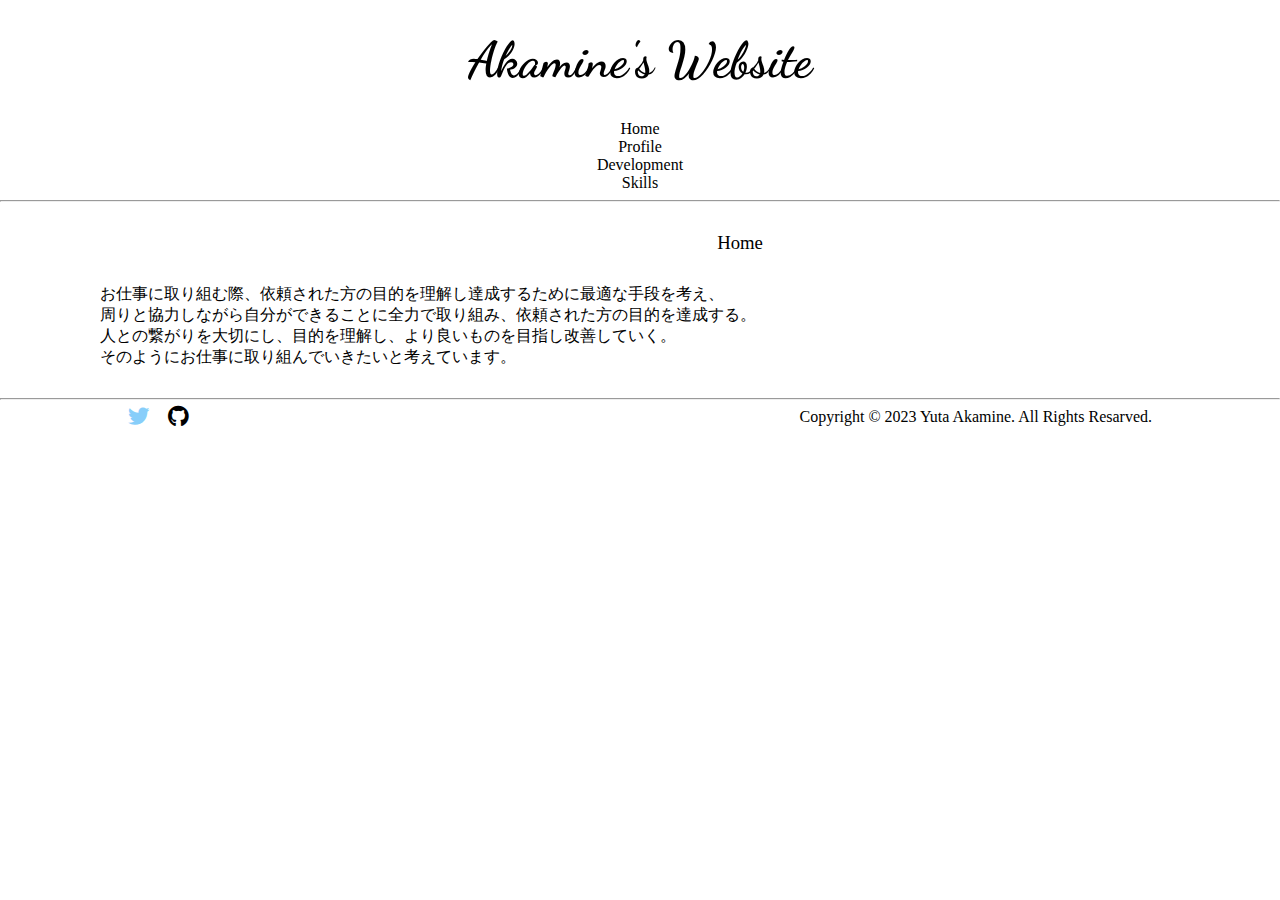
<file: index.html>
<!DOCTYPE html>
<html lang="ja">
<head>
  <meta charset="UTF-8">
  <meta http-equiv="X-UA-Compatible" content="IE=edge">
  <meta name="viewport" content="width=device-width, initial-scale=1.0">
  <meta name="description" content="yuta-akamineのポートフォリオWebサイトです。制作物をまとめています。">
  <meta name="keywords" content="赤嶺, 佑太, akamine, yuta">

	<!-- OGPの記述 -->
	<meta property="og:locale" content="ja_JP" />
  <meta property="og:type" content="website" />
  <meta property="og:title" content="Akamine's Portfolio Website" />
  <meta property="og:description" content="赤嶺佑太のポートフォリオWebサイトです。制作物をまとめています。" />
  <meta property="og:url" content="https://resplendent-strudel-269adc.netlify.app/" />
  <meta property="og:site_name" content="Akamine's Portfolio Website" />
  <meta property="og:image" content="images/profile.png" />

  <title>Akamine's Portfolio Website</title>
  <!-- Bootstrapを適用。最新バージョンは https://getbootstrap.jp/ 参照 -->
  <link href="https://cdn.jsdelivr.net/npm/bootstrap@5.0.2/dist/css/bootstrap.min.css" rel="stylesheet" integrity="sha384-EVSTQN3/azprG1Anm3QDgpJLIm9Nao0Yz1ztcQTwFspd3yD65VohhpuuCOmLASjC" crossorigin="anonymous">

  <!-- Webアイコン(Font Awesome)読込み -->
  <link href="https://use.fontawesome.com/releases/v5.15.1/css/all.css" rel="stylesheet">
  <link rel="stylesheet" href="css/style.css">
  <link rel="shortcut icon" href="images/profile.png">
</head>

<body>
  <!-- Bootstrapの機能で画面全体の幅を狭めて、中央に寄せる効果が発生 -->
  <div class ="container">

    <header>

      <nav>
        
        <div class="row">

          <h1 class="maintitle nounderline topspace bottomspace">
            <a href="." class="">Akamine's Website</a>
          </h1>

          <div class="col-sm-3">
            <a href=".">Home</a>
          </div>

          <div class="col-sm-3">
            <a href="profile.html">Profile</a>
          </div>

          <div class="col-sm-3">
            <a href="development.html">Development</a>
          </div>

          <div class="col-sm-3">
            <a href="skills.html">Skills</a>
          </div>

          <!-- <div class="col-sm-6"><a href="contact.php">CONTACT</a></div> -->

        </div>  <!-- <div class="row"> -->

      </nav>

    </header>

    <hr  class="bottomspace">

    <div class="wrapper">

      <main>

        <section>

          <div class="row">

            <!-- h2タグに変更したほうがいい？ -->
            <h3 class="subtitle bottomspace col-sm-2">Home</h2>

          </div>  <!-- <div class="row"> -->

          <p class="txtBox">
            お仕事に取り組む際、依頼された方の目的を理解し達成するために最適な手段を考え、
            <br>
            周りと協力しながら自分ができることに全力で取り組み、依頼された方の目的を達成する。
            <br>
            人との繋がりを大切にし、目的を理解し、より良いものを目指し改善していく。
            <br>
            そのようにお仕事に取り組んでいきたいと考えています。
          </p>

        </section>

      </main>

    </div>  <!-- <div class="wrapper"> -->

    <hr  class="topspace">

    <footer>

      <div class="footeritems">
        
        <div>
          <a href="https://twitter.com/piyo_engineer" class="fab fa-twitter fa-lg"></a>
          <a class="fab fa-github fa-lg" href="https://github.com/yuta-akamine"></a>
          <p style="margin: 0 auto;">Copyright &copy; 2023 Yuta Akamine. All Rights Resarved.</p>
          <!-- <a href="">お問い合わせ・ご要望はこちら</a> -->
        </div>
        
        <!-- <div class="footericon"> -->

        <!-- </div> -->
        


      </div>
        
    </footer>

  </div>  <!-- class="container" -->

<!-- Option 1: Bootstrap Bundle with Popper -->
<script src="https://cdn.jsdelivr.net/npm/bootstrap@5.0.2/dist/js/bootstrap.bundle.min.js" integrity="sha384-MrcW6ZMFYlzcLA8Nl+NtUVF0sA7MsXsP1UyJoMp4YLEuNSfAP+JcXn/tWtIaxVXM" crossorigin="anonymous"></script>


</body>

</html>
</file>
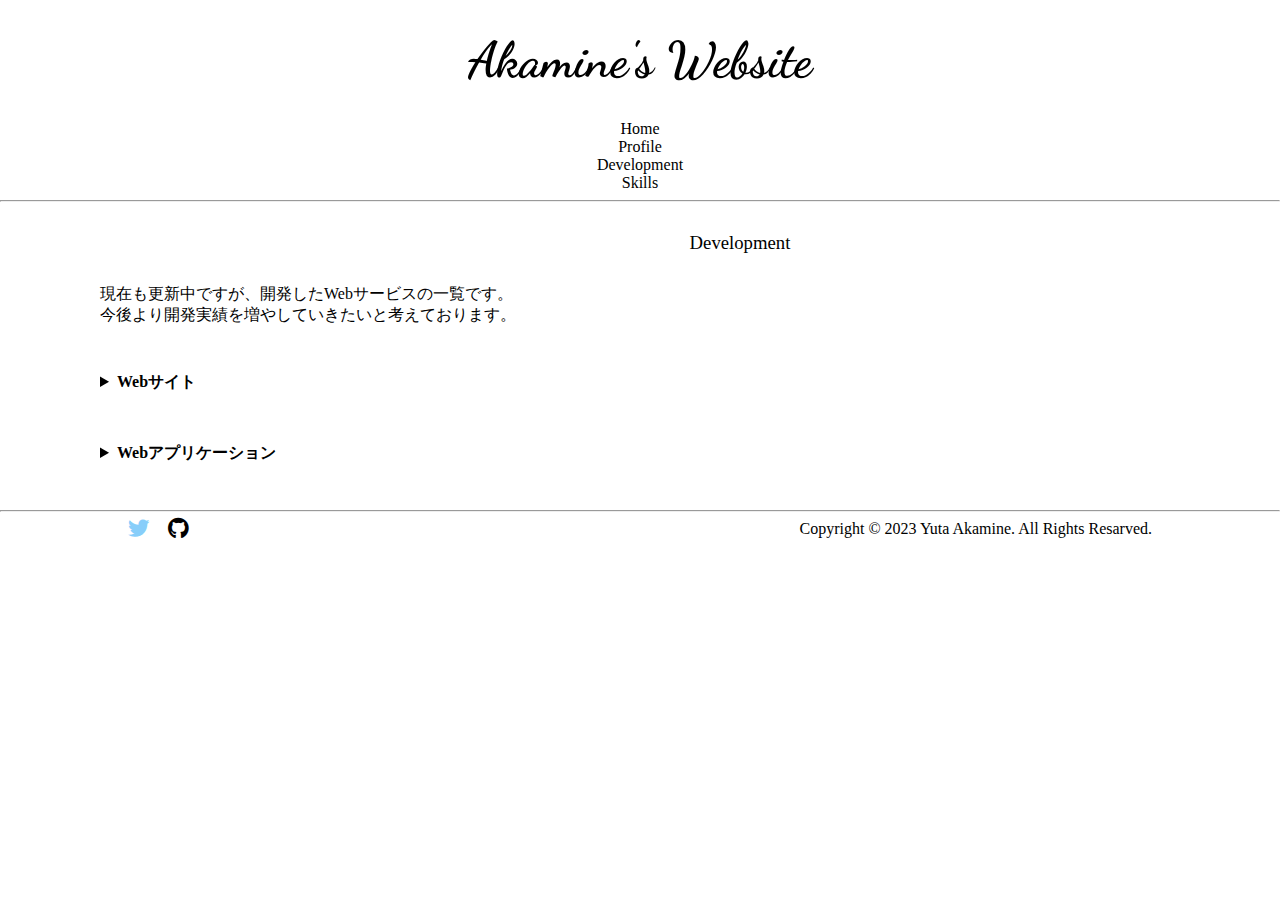
<file: development.html>
<!DOCTYPE html>
<html lang="ja">
<head>
  <meta charset="UTF-8">
  <meta http-equiv="X-UA-Compatible" content="IE=edge">
  <meta name="viewport" content="width=device-width, initial-scale=1.0">
  <meta name="description" content="yuta-akamineのポートフォリオWebサイトです。制作物をまとめています。">
  <meta name="keywords" content="赤嶺, 佑太, akamine, yuta">
  <title>Akamine's Portfolio Website</title>
  <!-- Bootstrapを適用。最新バージョンは https://getbootstrap.jp/ 参照 -->
  <link href="https://cdn.jsdelivr.net/npm/bootstrap@5.0.2/dist/css/bootstrap.min.css" rel="stylesheet" integrity="sha384-EVSTQN3/azprG1Anm3QDgpJLIm9Nao0Yz1ztcQTwFspd3yD65VohhpuuCOmLASjC" crossorigin="anonymous">

  <!-- Webアイコン(Font Awesome)読込み -->
  <link href="https://use.fontawesome.com/releases/v5.15.1/css/all.css" rel="stylesheet">
  <link rel="stylesheet" href="css/style.css">
  <link rel="shortcut icon" href="images/profile.png">
</head>

<body>
  <!-- Bootstrapの機能で画面全体の幅を狭めて、中央に寄せる効果が発生 -->
  <div class ="container">

    <header>

      <nav>
        
        <div class="row">

          <h1 class="maintitle nounderline topspace bottomspace">
            <a href="." class="">Akamine's Website</a>
          </h1>

          <div class="col-sm-3">
            <a href=".">Home</a>
          </div>

          <div class="col-sm-3">
            <a href="profile.html">Profile</a>
          </div>

          <div class="col-sm-3">
            <a href="development.html">Development</a>
          </div>

          <div class="col-sm-3">
            <a href="skills.html">Skills</a>
          </div>

          <!-- <div class="col-sm-6"><a href="contact.php">CONTACT</a></div> -->

        </div>  <!-- <div class="row"> -->

      </nav>

    </header>

    <hr  class="bottomspace">

    <div class="wrapper">

      <main>

        <section>

          <div class="row">

            <h3 class="subtitle bottomspace col-sm-2">Development</h3>

          </div>  <!-- <div class="row"> -->

          <p class="txtBox bottomspace">
            現在も更新中ですが、開発したWebサービスの一覧です。<br>
            今後より開発実績を増やしていきたいと考えております。
          </p>


          <details>

            <summary>
              <p class="toguru">Webサイト</p>
            </summary>
            <dt class="developbox">Portfolioサイト：</dt>
            <dd>
              <a href="https://portfolio-website-nextjs-f1yojhgn5-yuta-akamine.vercel.app/" target=_blank>https://portfolio-website-nextjs-f1yojhgn5-yuta-akamine.vercel.app/</a><br>
            <dt class="developbox">利用言語：</dt>
            <dd>HTML、CSS、Mui、JavaScript、React</dd>
            <p class="bottomspace">本サイトをNext.js環境にてReactを利用しコーディング中です。</p>

          </details>

          <br>
          
          <details>
            <summary>
              <p class="toguru">Webアプリケーション</p>
              <!-- <h4 class="toguru">Webアプリケーション</h4> -->
            </summary>
            <dt class="developbox">コスパアプリ：</dt>
            <dd>
              <a href="https://thawing-ridge-19896.herokuapp.com/" target=_blank>https://thawing-ridge-19896.herokuapp.com/</a><br>
            <dt class="developbox">利用言語：</dt>
            <dd>HTML、CSS、Bootstrap、JavaScript、PHP</dd>
            <p>保険や車代など年間あたりの購入単価や、日用品や食品の購入単価などの計算サイトです。</p>
            <p>エスケープ処理を実装しております。</p>

          </details>

        </section>
        
      </main>

    </div>  <!-- <div class="wrapper"> -->

    <hr  class="topspace">

    <footer>

      <div class="footeritems">
        
        <div>
          <a href="https://twitter.com/piyo_engineer" class="fab fa-twitter fa-lg"></a>
          <a class="fab fa-github fa-lg" href="https://github.com/yuta-akamine"></a>
          <p style="margin: 0 auto;">Copyright &copy; 2023 Yuta Akamine. All Rights Resarved.</p>
          <!-- <a href="">お問い合わせ・ご要望はこちら</a> -->
        </div>
        
        <!-- <div class="footericon"> -->

        <!-- </div> -->
        


      </div>
        
    </footer>

  </div>  <!-- class="container" -->

  <!-- Option 1: Bootstrap Bundle with Popper -->
  <script src="https://cdn.jsdelivr.net/npm/bootstrap@5.0.2/dist/js/bootstrap.bundle.min.js" integrity="sha384-MrcW6ZMFYlzcLA8Nl+NtUVF0sA7MsXsP1UyJoMp4YLEuNSfAP+JcXn/tWtIaxVXM" crossorigin="anonymous"></script>


</body>

</html>
</file>
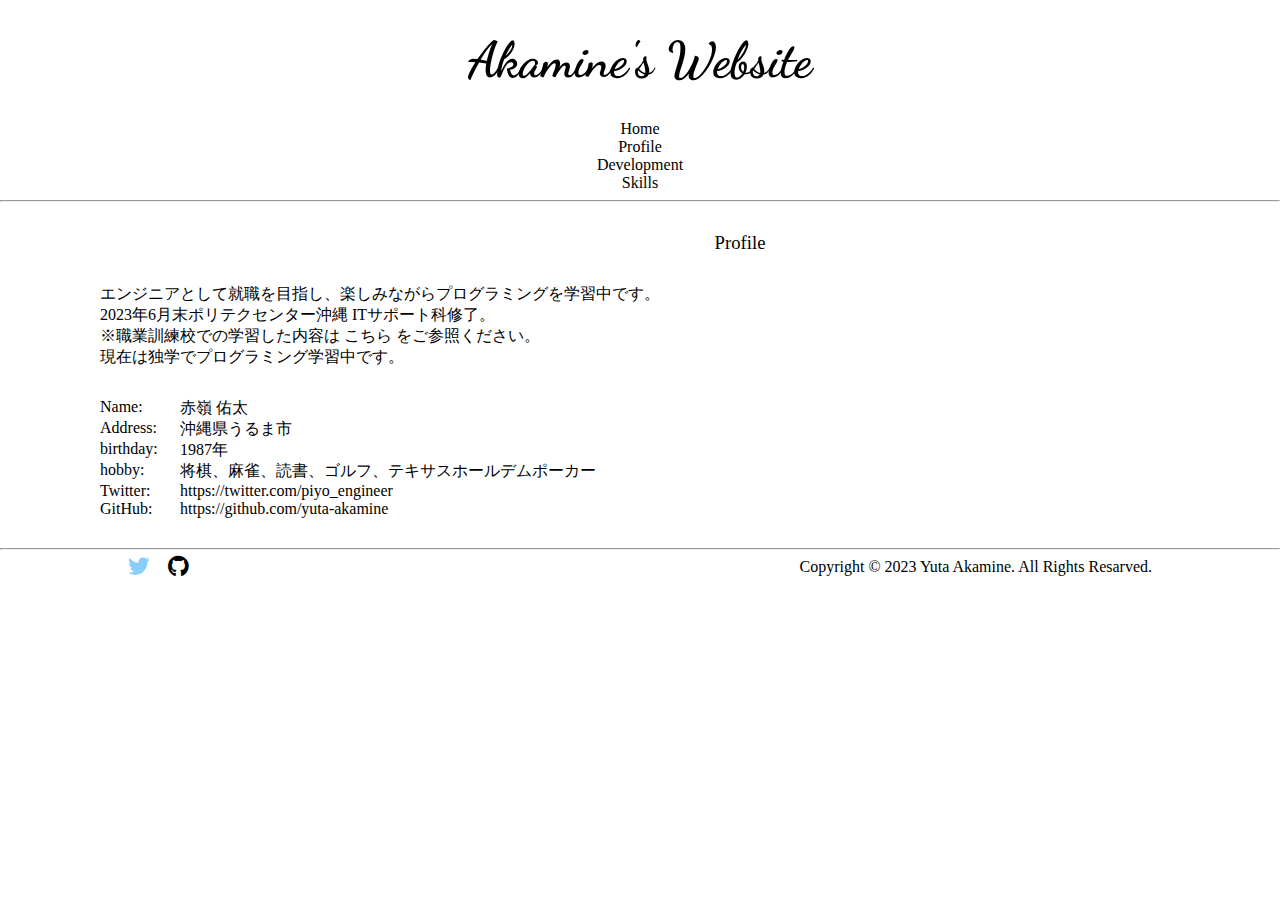
<file: profile.html>
<!DOCTYPE html>
<html lang="ja">
<head>
  <meta charset="UTF-8">
  <meta http-equiv="X-UA-Compatible" content="IE=edge">
  <meta name="viewport" content="width=device-width, initial-scale=1.0">
  <meta name="description" content="yuta-akamineのポートフォリオWebサイトです。制作物をまとめています。">
  <meta name="keywords" content="赤嶺, 佑太, akamine, yuta">
  <title>Akamine's Portfolio Website</title>
  <!-- Bootstrapを適用。最新バージョンは https://getbootstrap.jp/ 参照 -->
  <link href="https://cdn.jsdelivr.net/npm/bootstrap@5.0.2/dist/css/bootstrap.min.css" rel="stylesheet" integrity="sha384-EVSTQN3/azprG1Anm3QDgpJLIm9Nao0Yz1ztcQTwFspd3yD65VohhpuuCOmLASjC" crossorigin="anonymous">

  <!-- Webアイコン(Font Awesome)読込み -->
  <link href="https://use.fontawesome.com/releases/v5.15.1/css/all.css" rel="stylesheet">
  <link rel="stylesheet" href="css/style.css">
  <link rel="shortcut icon" href="images/profile.png">
</head>

<body>
  <!-- Bootstrapの機能で画面全体の幅を狭めて、中央に寄せる効果が発生 -->
  <div class ="container">

    <header>

      <nav>
        
        <div class="row">

          <h1 class="maintitle nounderline topspace bottomspace">
            <a href="." class="">Akamine's Website</a>
          </h1>

          <div class="col-sm-3">
            <a href=".">Home</a>
          </div>

          <div class="col-sm-3">
            <a href="profile.html">Profile</a>
          </div>

          <div class="col-sm-3">
            <a href="development.html">Development</a>
          </div>

          <div class="col-sm-3">
            <a href="skills.html">Skills</a>
          </div>

          <!-- <div class="col-sm-6"><a href="contact.php">CONTACT</a></div> -->

        </div>  <!-- <div class="row"> -->

      </nav>

    </header>

    <hr  class="bottomspace">

    <div class="wrapper">

      <main>

        <section>

          <div class="row">

            <h3 class="subtitle bottomspace col-sm-2">Profile</h3>
            
          </div>  <!-- <div class="row"> -->

          <p class="txtBox bottomspace">
            エンジニアとして就職を目指し、楽しみながらプログラミングを学習中です。
            <br>
            <!-- 2023年1月からポリテクセンター沖縄 ITサポート科にて学習中。 -->
            2023年6月末ポリテクセンター沖縄 ITサポート科修了。
            <br>
            ※職業訓練校での学習した内容は
            <a href="https://www3.jeed.go.jp/okinawa/poly/kyushoku/course/itsupport.html" target="_blank">こちら</a>
            をご参照ください。
            <br>
            現在は独学でプログラミング学習中です。
          </p>

          <dt class="profilebox">Name:</dt>
          <dd class="ddbox">赤嶺 佑太</dd>

          <dt class="profilebox">Address:</dt>
          <dd>沖縄県うるま市</dd>

          <dt class="profilebox">birthday:</dt>
          <dd>1987年</dd>
          
          <dt class="profilebox">hobby:</dt>
          <dd>将棋、麻雀、読書、ゴルフ、テキサスホールデムポーカー</dd>

          <dt class="profilebox">Twitter:</dt>
          <dd>
            <a href="https://twitter.com/piyo_engineer">https://twitter.com/piyo_engineer</a>
          </dd>

          <dt class="profilebox">GitHub:</dt>
          <dd>
            <a href="https://github.com/yuta-akamine">https://github.com/yuta-akamine</a>
          </dd>

        </section>

      </main>

    </div>  <!-- <div class="wrapper"> -->

    <hr  class="topspace">

    <footer>

      <div class="footeritems">
        
        <div>
          <a href="https://twitter.com/piyo_engineer" class="fab fa-twitter fa-lg"></a>
          <a class="fab fa-github fa-lg" href="https://github.com/yuta-akamine"></a>
          <p style="margin: 0 auto;">Copyright &copy; 2023 Yuta Akamine. All Rights Resarved.</p>
          <!-- <a href="">お問い合わせ・ご要望はこちら</a> -->
        </div>
        
        <!-- <div class="footericon"> -->

        <!-- </div> -->
        


      </div>
        
    </footer>

  </div>  <!-- class="container" -->

  <!-- Option 1: Bootstrap Bundle with Popper -->
  <script src="https://cdn.jsdelivr.net/npm/bootstrap@5.0.2/dist/js/bootstrap.bundle.min.js" integrity="sha384-MrcW6ZMFYlzcLA8Nl+NtUVF0sA7MsXsP1UyJoMp4YLEuNSfAP+JcXn/tWtIaxVXM" crossorigin="anonymous"></script>
  

</body>

</html>
</file>
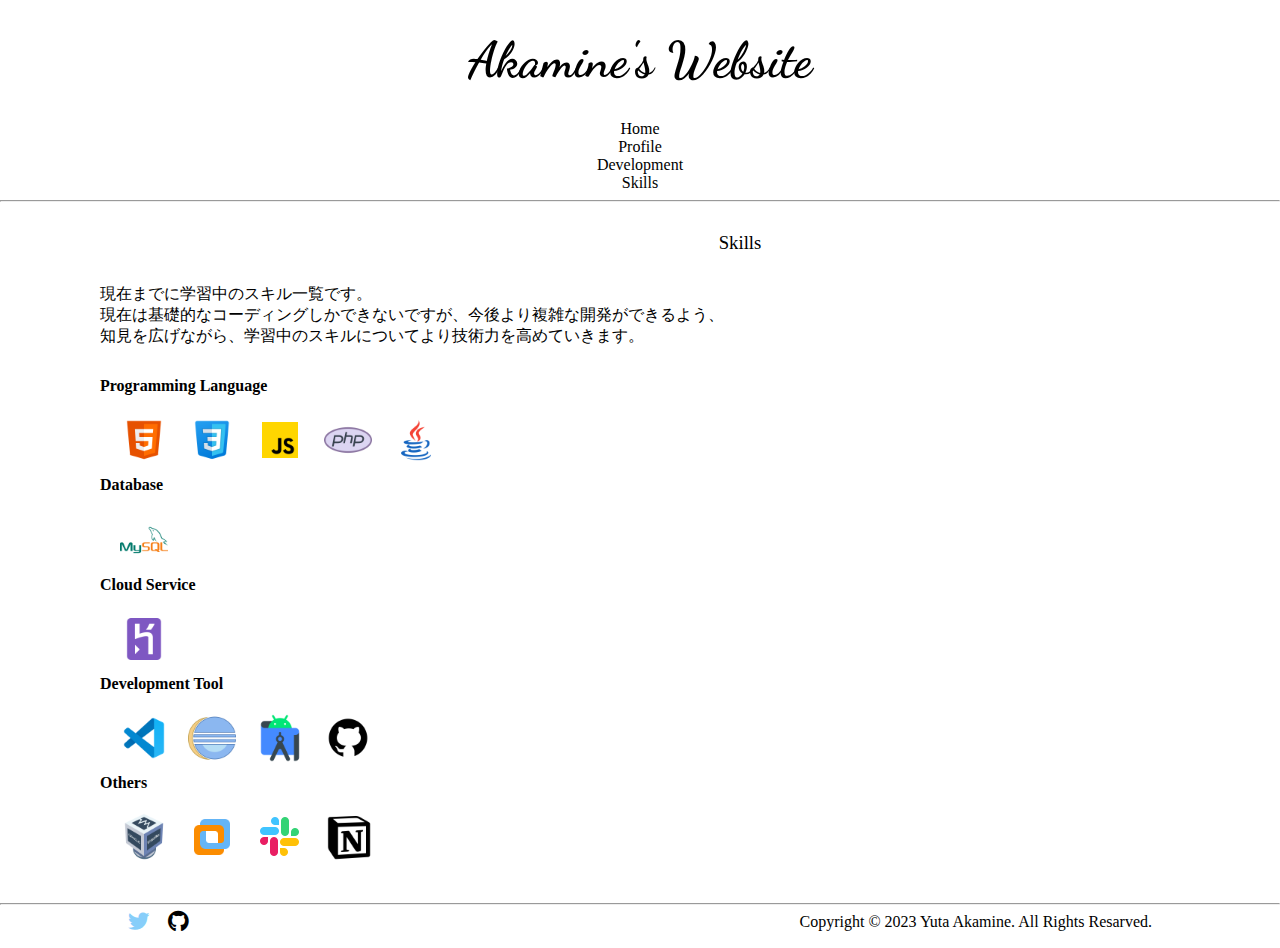
<file: skills.html>
<!DOCTYPE html>
<html lang="ja">
<head>
  <meta charset="UTF-8">
  <meta http-equiv="X-UA-Compatible" content="IE=edge">
  <meta name="viewport" content="width=device-width, initial-scale=1.0">
  <meta name="description" content="yuta-akamineのポートフォリオWebサイトです。制作物をまとめています。">
  <meta name="keywords" content="赤嶺, 佑太, akamine, yuta">
  <title>Akamine's Portfolio Website</title>
  <!-- Bootstrapを適用。最新バージョンは https://getbootstrap.jp/ 参照 -->
  <link href="https://cdn.jsdelivr.net/npm/bootstrap@5.0.2/dist/css/bootstrap.min.css" rel="stylesheet" integrity="sha384-EVSTQN3/azprG1Anm3QDgpJLIm9Nao0Yz1ztcQTwFspd3yD65VohhpuuCOmLASjC" crossorigin="anonymous">

  <!-- Webアイコン(Font Awesome)読込み -->
  <link href="https://use.fontawesome.com/releases/v5.15.1/css/all.css" rel="stylesheet">
  <link rel="stylesheet" href="css/style.css">
  <link rel="shortcut icon" href="images/profile.png">
</head>

<body>
  <!-- Bootstrapの機能で画面全体の幅を狭めて、中央に寄せる効果が発生 -->
  <div class ="container">

    <header>

      <nav>
        
        <div class="row">

          <h1 class="maintitle nounderline topspace bottomspace">
            <a href="." class="">Akamine's Website</a>
          </h1>

          <div class="col-sm-3">
            <a href=".">Home</a>
          </div>

          <div class="col-sm-3">
            <a href="profile.html">Profile</a>
          </div>

          <div class="col-sm-3">
            <a href="development.html">Development</a>
          </div>

          <div class="col-sm-3">
            <a href="skills.html">Skills</a>
          </div>

          <!-- <div class="col-sm-6"><a href="contact.php">CONTACT</a></div> -->

        </div>  <!-- <div class="row"> -->

      </nav>

    </header>

    <hr  class="bottomspace">

    <div class="wrapper">

      <main>

        <section>

          <div class="row">

            <h3 class="subtitle bottomspace col-sm-2">Skills</h3>

          </div>  <!-- <div class="row"> -->

          <p class="txtBox bottomspace">
            現在までに学習中のスキル一覧です。<br>
            現在は基礎的なコーディングしかできないですが、今後より複雑な開発ができるよう、<br>
            知見を広げながら、学習中のスキルについてより技術力を高めていきます。
          </p>

          <div class="skillsbox">

            <div class="skillslist">

              <h4>Programming Language</h4>

              <!-- https://icons8.jp/icons/set/html から画像取得 -->
              <!-- https://icons8.jp/license フリーで利用するための規約 -->

              <div class="skillsicon">
                <img src="images/HTML.png" alt="HTMLの画像" id="html" onmouseover="showSlideContent()">
                <i id="htmlExplanation"></i>
              </div>

              <div class="skillsicon">
                <img src="images/CSS.png" alt="CSSの画像" id="css" onmouseover="showSlideContent()">
                <i id="cssExplanation"></i>
              </div>
              
              <div class="skillsicon">
                <img src="images/JavaScript.png" alt="JavaScriptの画像" id="js" onmouseover="showSlideContent()">
                <i id="jsExplanation"></i>
              </div>
              
              <div class="skillsicon">
                <img src="images/PHP.png" alt="PHPの画像" id="php" onmouseover="showSlideContent()">
                <i id="phpExplanation"></i>
              </div>
              
              <div class="skillsicon">
                <img src="images/Java.png" alt="Javaの画像" id="java" onmouseover="showSlideContent()">
                <i id="javaExplanation"></i>
              </div>
            
            </div> <!-- <div class="skillslist"> -->

            <div class="skillslist">

              <h4>Database</h4>

              <div class="skillsicon">
                <img src="images/MySQL.png" alt="MySQLの画像" id="mysql" onmouseover="showSlideContent()">
                <i id="mysqlExplanation"></i>
              </div>

            </div> <!-- <div class="skillslist"> -->

            <div class="skillslist">

              <h4>Cloud Service</h4>

              <div class="skillsicon">
                <img src="images/Heroku.png" alt="Herokuの画像" id="heroku" onmouseover="showSlideContent()">
                <i id="herokuExplanation"></i>
              </div>

            </div> <!-- <div class="skillslist"> -->

            <div class="skillslist">

              <h4>Development Tool</h4>

              <div class="skillsicon">
                <img src="images/Visual Studio Code.png" alt="VSCodeの画像" id="vscode" onmouseover="showSlideContent()">
                <i id="vscodeExplanation"></i>
              </div>

              <div class="skillsicon">
                <img src="images/Eclipse.png" alt="Eclipseの画像" id="eclipse" onmouseover="showSlideContent()">
                <i id="eclipseExplanation"></i>
              </div>

              <div class="skillsicon">
                <img src="images/Android Studio.png" alt="Android Studioの画像" id="android" onmouseover="showSlideContent()">
                <i id="androidExplanation"></i>
              </div>

              <div class="skillsicon">
                <img src="images/GitHub.png" alt="GitHubの画像" id="github" onmouseover="showSlideContent()">
                <i id="githubExplanation"></i>
              </div>

            </div> <!-- <div class="skillslist"> -->
              
            <div class="skillslist">

              <h4>Others</h4>
              
              <div class="skillsicon nounderline">
                <!-- https://icons8.jp/license フリーで利用するための規約 アイコンを使用する各ページにリンクを設置-->
                <a href="https://icons8.jp/" target="_blank">
                  <img src="images/Virtualbox.png" alt="VirtualBoxの画像" id="virtualbox" onmouseover="showSlideContent()">
                </a>
                <i id="virtualboxExplanation"></i>
              </div>

              <div class="skillsicon">
                <img src="images/VMware.png" alt="VMwareの画像" id="vmware" onmouseover="showSlideContent()">
                <i id="vmwareExplanation"></i>
              </div>

              <div class="skillsicon">
                <img src="images/Slack.png" alt="Slackの画像" id="slack" onmouseover="showSlideContent()">
                <i id="slackExplanation"></i>
              </div>

              <div class="skillsicon bottomspace">
                <img src="images/Notion.png" alt="Notionの画像" id="notion" onmouseover="showSlideContent()">
                <i id="notionExplanation"></i>
              </div>

            </div> <!-- <div class="skillslist"> -->
            
            <script src="icon.js">
            </script>

          </div>  <!-- <div class="skillsbox"> -->
            
        <!-- </section> -->

      </main>

    </div>  <!-- <div class="wrapper"> -->

    <hr class="topspace">

    <footer>

      <div class="footeritems">
        
        <div>
          <a href="https://twitter.com/piyo_engineer" class="fab fa-twitter fa-lg"></a>
          <a class="fab fa-github fa-lg" href="https://github.com/yuta-akamine"></a>
          <p style="margin: 0 auto;">Copyright &copy; 2023 Yuta Akamine. All Rights Resarved.</p>
          <!-- <a href="">お問い合わせ・ご要望はこちら</a> -->
        </div>
        
        <!-- <div class="footericon"> -->

        <!-- </div> -->
        


      </div>
        
    </footer>

  </div>  <!-- class="container" -->

<!-- Option 1: Bootstrap Bundle with Popper -->
<script src="https://cdn.jsdelivr.net/npm/bootstrap@5.0.2/dist/js/bootstrap.bundle.min.js" integrity="sha384-MrcW6ZMFYlzcLA8Nl+NtUVF0sA7MsXsP1UyJoMp4YLEuNSfAP+JcXn/tWtIaxVXM" crossorigin="anonymous"></script>


</body>

</html>
</file>
<file: css/style.css>
@charset "utf-8";

/* Webフォント(Google Fonts) */
@import url('https://fonts.googleapis.com/css2?family=Dancing+Script&family=Tilt+Prism&display=swap');

/*全ページ共通のスタイル*/
body {
  width: 100%;
  height: auto;
  margin: 0;
  padding: 0;
  /* background-image: url();
  background-repeat: url(); */
}

.container {
  margin: 0 auto;
  height: auto;
}

/* ヘッダーのスタイル */
/* ヘッダーメニューセンター揃え */
header {
  text-align: center;
}

/* フッターのスタイル */
footer {
  width: 80%;
  height: auto;
  padding-bottom: 16px;
  /* padding-left: 20px; */
  margin: auto;
}

/* フッターのアイテム */
.footeritems {
  /* display: flex;
	justify-content: space-between; */
  /* margin-bottom: 16px; */
	/* align-items: center; */
  margin: auto;
}

footer p {
  float: right;
}

.footeritems a:hover {
  text-decoration: none;  /* 下線を消す */
}

/* フッターTwitterアイコン */
.fa-twitter {
  /* margin-left: 30px; */
  color:lightskyblue
}

/* メイン */
.wrapper {
  width: 100%;
  height: auto;
}

main {
  width: 100%;
  height: auto;
}

/* mainタグsectionタグ内レイアウト */
section {
  width: 100%;
  height: auto;
  padding: 0 100px;
}

/* ヘッダーフッター共通 */
hr {
  clear:both;
}

/*コンポーネント*/
.topspace {
  margin-top: 30px
}

.bottomspace {
	margin-bottom: 30px;
}

.maintitle {
  font-family: 'Dancing Script', cursive;
  font-size: 50px;
  text-align: center;
}

.subtitle {
  font-weight: 100;
  text-align: center;
}

/* リンクスタイル */
a {
  color: black;
  text-decoration: none;  /* 下線を消す */
}

nav a,
h1 a {
  transition: all .5s;
}

a:hover {
  color: lightslategrey;
  text-decoration: underline;  /* 下線を入れる */
}

.nounderline a:hover {
  text-decoration: none;  /* 下線を消す */
}

/* Profileファイル */
.profilebox {
  float: left;
  min-width: 80px;
}

/* Developmentファイル */
.developbox {
  float: left;
  min-width: 130px;
}

/* summary {
  display: inline-block;
  width: 200px;
  font-weight: nomal;
} */

details {
  /* display: inline-block; */
  height: auto;
}

.toguru {
  display: inline-block;
  /* font-size: px; */
  font-weight: 700;
  /* height: auto; */
}

/* Skillsファイル */
.skillsbox {
  width: 100%;
  height: auto;
}

.skillslist {
  width: 100%;
  height: auto;
  margin: 0 auto;
  clear: both; 
}

h4 {
  clear: both;
}

/* Skills画像 */
.skillsicon {
  /* min-width: 60px; */
  min-height: 60px;
  float: left;
  text-align: center;
  /* margin-top: 20px; */
  margin-left: 20px;
}

img {
  width: 48px;
  height: 48px;
  margin: 0 auto;
  /* margin-top: 20px;
  margin-left: 20px; */
}

/* Font Awesome読込みアイコン */
/* 共通アイコン */
.fab {
  margin-right: 15px;
}

.fa-html5 {
  color:lightskyblue
}

.fa-html5 {
  color:rgb(255, 123, 0);
}

.fa-css3-alt {
  color:rgb(135, 198, 250);
}

.fa-js {
  color:rgb(250, 238, 135);
}

.fa-php {
  color:rgb(135, 146, 250);
}

.fa-java {
  color: black;
}
</file>
